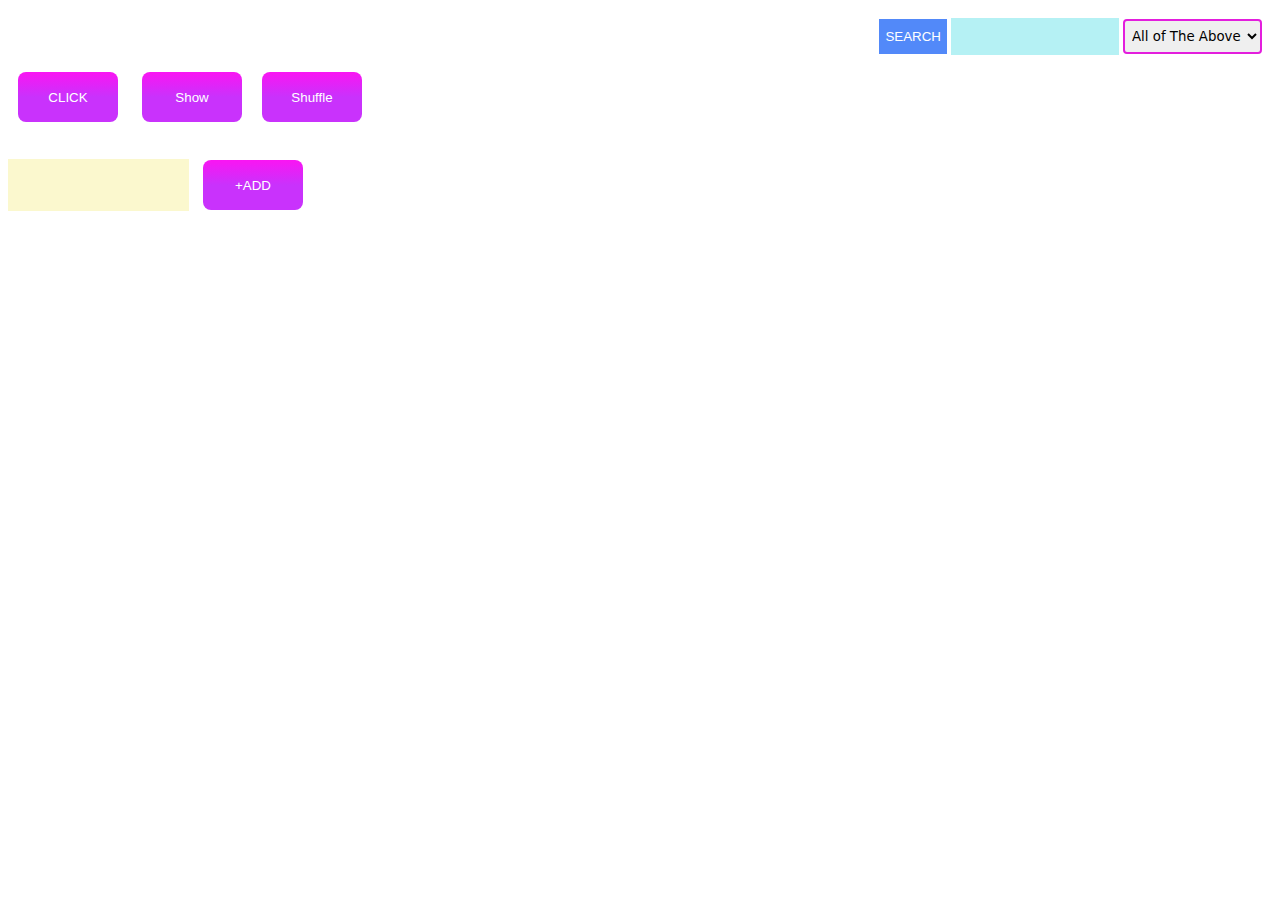
<file: index.html>
<!DOCTYPE html>
<html lang="en">
<head>
    <meta charset="UTF-8">
    <meta http-equiv="X-UA-Compatible" content="IE=edge">
    <meta name="viewport" content="width=device-width, initial-scale=1.0">
    <title>MUSIC</title>
   <!--- <link rel="stylesheet" href="https://fonts.googleapis.com/css2?family=Material+Symbols+Outlined:opsz,wght,FILL,GRAD@20..48,100..700,0..1,-50..200" />-->
    <link rel="stylesheet" href="style.css">
</head>

<body>
    <div class="search-bar">
       <!--- <input type="text" name="searchBar" id="searchBar" placeholder="search"> -->
       
       <button class="search">SEARCH</button>
       <input type="text" class="search-textBox" name="searchName" id="searchName">

    </div>
    <br>
    <div class="view-list hide">
        
    </div>
    <br>
    <div class="container">
        
    </div>
    <br>
    <div class="buttons">
        <button class="btn nxt">CLICK</button>
    </div>
    <br>
    <div class="inputbox">
        <input type="text" name = "sname" id ="sname">
        <button class="btn add">+ADD</button>
    </div>
    
   <!--- <?xml version="1.0" ?><svg viewBox="0 0 24 24" xmlns="http://www.w3.org/2000/svg"><title/><path d="M24,11.034a2.5,2.5,0,0,0-2.5-2.5H15.189a.25.25,0,0,1-.237-.328,8.684,8.684,0,0,0,.52-4.407c-.588-2.095-1.834-2.7-2.809-2.565A2,2,0,0,0,11,3.284C11,6.03,8.871,9.03,6.966,10.345a.5.5,0,0,0-.216.412V20.873a.5.5,0,0,0,.405.491c.357.069.681.135.987.2a17.309,17.309,0,0,0,4.108.471h6.5c1.957,0,2.25-1.1,2.25-1.75a2.24,2.24,0,0,0-.232-.994,2.248,2.248,0,0,0,1-3A2.252,2.252,0,0,0,23,14.284a2.226,2.226,0,0,0-.273-1.072A2.5,2.5,0,0,0,24,11.034Z"/><path d="M5.25,10.784a1,1,0,0,0-1-1H1a1,1,0,0,0-1,1v11a1,1,0,0,0,1,1H4.25a1,1,0,0,0,1-1Zm-1.5,9.25a.75.75,0,1,1-.75-.75A.75.75,0,0,1,3.75,20.034Z"/></svg>-->


    <script src="search.js"></script>
</body>
</html>
</file>
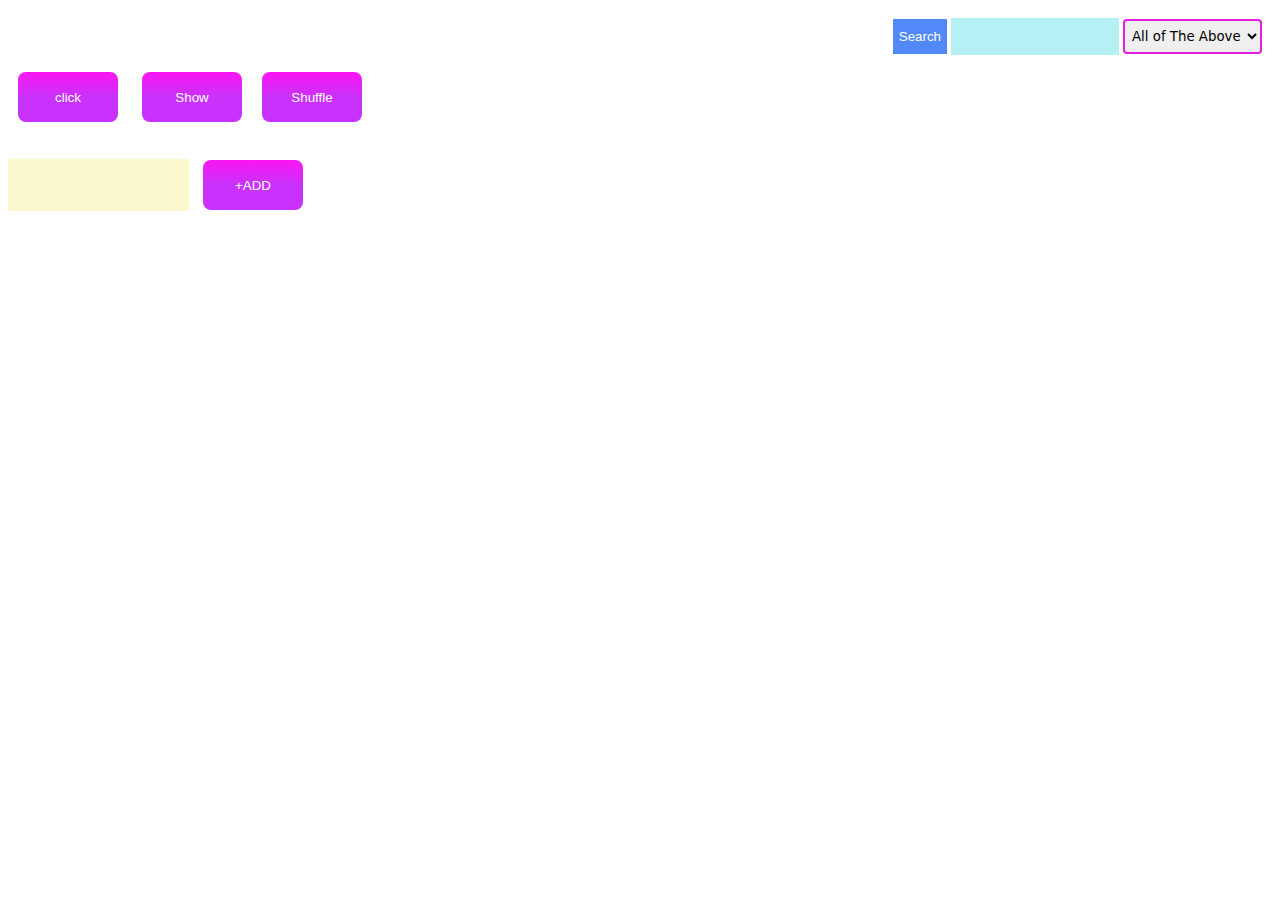
<file: musicsearch.html>
<!DOCTYPE html>
<html lang="en">
<head>
    <meta charset="UTF-8">
    <meta http-equiv="X-UA-Compatible" content="IE=edge">
    <meta name="viewport" content="width=device-width, initial-scale=1.0">
    <title>Random Playlist</title>
   <!--- <link rel="stylesheet" href="https://fonts.googleapis.com/css2?family=Material+Symbols+Outlined:opsz,wght,FILL,GRAD@20..48,100..700,0..1,-50..200" />-->
    <link rel="stylesheet" href="style.css">
</head>

<body>
    <div class="search-bar">
       <!--- <input type="text" name="searchBar" id="searchBar" placeholder="search"> -->
       
       <button class="search">Search</button>
       <input type="text" class="search-textBox" name="searchName" id="searchName">

    </div>
    <br>
    <div class="view-list hide">
        
    </div>
    <br>
    <div class="container">
        
    </div>
    <br>
    <div class="buttons">
        <button class="btn nxt">click</button>
    </div>
    <br>
    <div class="inputbox">
        <input type="text" name = "sname" id ="sname">
        <button class="btn add">+ADD</button>
    </div>
    
   <!--- <?xml version="1.0" ?><svg viewBox="0 0 24 24" xmlns="http://www.w3.org/2000/svg"><title/><path d="M24,11.034a2.5,2.5,0,0,0-2.5-2.5H15.189a.25.25,0,0,1-.237-.328,8.684,8.684,0,0,0,.52-4.407c-.588-2.095-1.834-2.7-2.809-2.565A2,2,0,0,0,11,3.284C11,6.03,8.871,9.03,6.966,10.345a.5.5,0,0,0-.216.412V20.873a.5.5,0,0,0,.405.491c.357.069.681.135.987.2a17.309,17.309,0,0,0,4.108.471h6.5c1.957,0,2.25-1.1,2.25-1.75a2.24,2.24,0,0,0-.232-.994,2.248,2.248,0,0,0,1-3A2.252,2.252,0,0,0,23,14.284a2.226,2.226,0,0,0-.273-1.072A2.5,2.5,0,0,0,24,11.034Z"/><path d="M5.25,10.784a1,1,0,0,0-1-1H1a1,1,0,0,0-1,1v11a1,1,0,0,0,1,1H4.25a1,1,0,0,0,1-1Zm-1.5,9.25a.75.75,0,1,1-.75-.75A.75.75,0,0,1,3.75,20.034Z"/></svg>-->


    <script src="search.js"></script>
</body>
</html>
</file>
<file: style.css>
.btn{
    background-image:linear-gradient(rgb(250, 21, 243),rgb(201, 50, 252),rgb(201, 50, 252));
    border: none;
    width: 100px;
    height: 50px;
    border-radius: 8px;
    margin: 10px;
    color: white;


}
.view-list{
    background-color: rgb(251, 248, 206);
    border: .5px solid rgb(251, 248, 206);
    border-radius: 6px;
    width: max-content;
    padding: 13px;


}
.hide{
    display: none;
}
.view-list li{
    text-decoration: none;
    margin: 10px;
    list-style-type:decimal-leading-zero;
    font-size: 2.5 rem;
    font-variant: small-caps;
    font-family: 'Times New Roman', Times, serif;
}
input[type="text"]{
    height: 50px;
    border: none;
    background-color: rgb(251, 248, 206);
}
.search-bar{

   float: right;   
   margin: 10px;

}
.search-bar select{
    height: 35px;
    border: 2px solid rgb(227, 30, 221);
    border-radius: 4px;
    padding: 3px;
    cursor: pointer;
    font-family:system-ui, -apple-system, BlinkMacSystemFont, 'Segoe UI', Roboto, Oxygen, Ubuntu, Cantarell, 'Open Sans', 'Helvetica Neue', sans-serif;

}
select option{
    font-family: Georgia, 'Times New Roman', Times, serif;
    
    color: brown;

}
.search{
    height: 35px;
    border: none;
    background-color: rgb(82, 137, 249);
    color: white;
}
.search:hover{
    cursor: pointer;
    
}
input.search-textBox{
    background: rgb(181, 241, 244);
    height: 35px;
    border: none;
    color: black;
    font-family: serif;
    
    
    
}
.feedButtons{
    border: none;
    background-color: rgb(181, 241, 244);
    height: 30px;
    color: black;
    font-family: cursive;
    margin: 5px;

}
.feedButtons:hover{
    cursor: pointer;
}

.material-symbols-outlined {
  font-variation-settings:
  'FILL' 0,
  'wght' 400,
  'GRAD' 0,
  'opsz' 48
}
</file>
